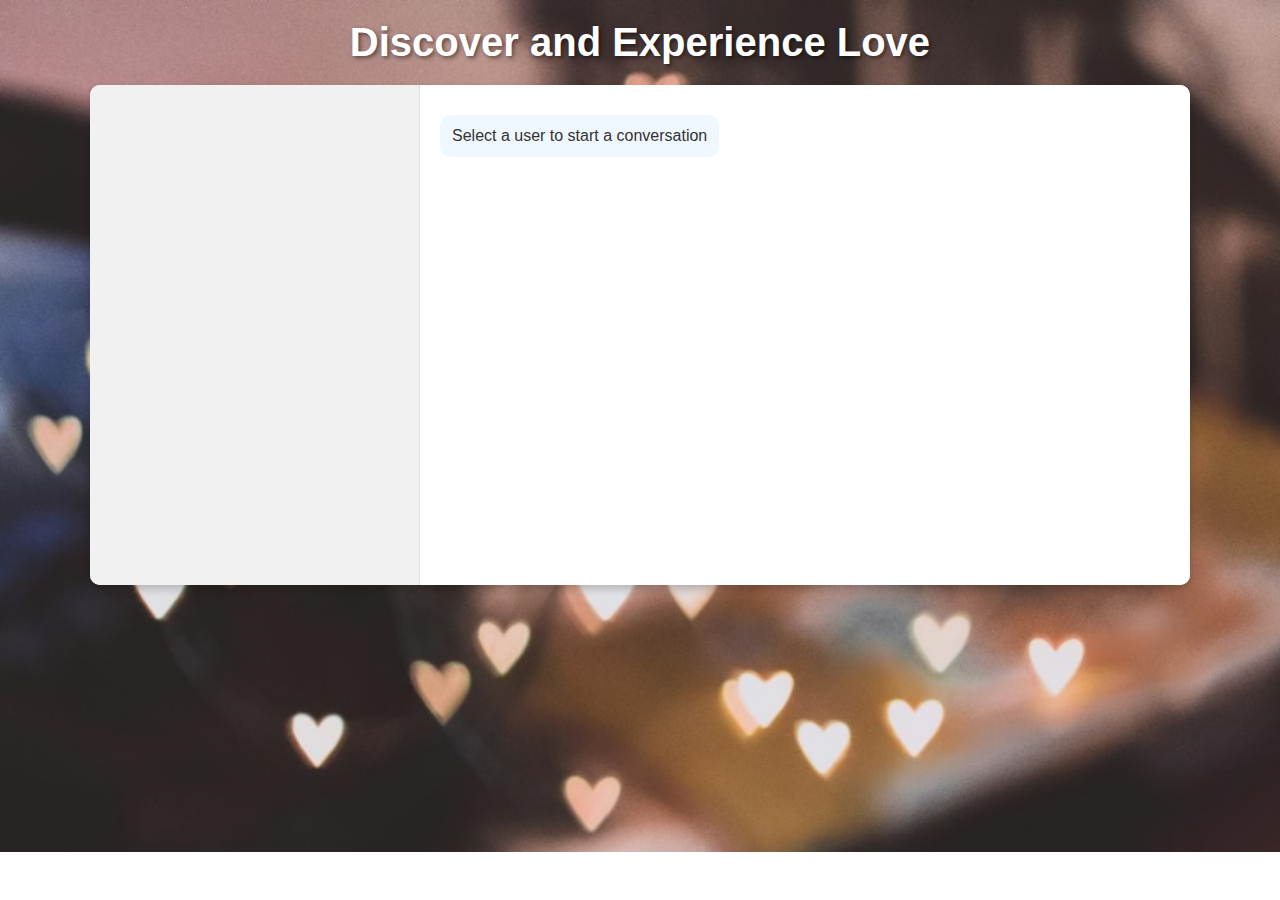
<file: messaging.html>
<!DOCTYPE html>
<html lang="en">
<head>
    <meta charset="UTF-8">
    <meta name="viewport" content="width=device-width, initial-scale=1.0">
    <title>Messaging | Rush!</title>
    <link rel="icon" href="../assets/favicon_rush.ico" type="ico">
    <link rel="stylesheet" href="../assets/messaging.css">
</head>
<body>

    <header class="header">
        <h1>Discover and Experience Love</h1>
    </header>

    <div class="chat-container">
        <div class="users-list">
            <?php
                include "config.php";
                include "fetch_users.php";
            ?>
        </div>
        <div class="chat-box">
            <p>Select a user to start a conversation</p>
        </div>
    </div>

    <script>
        document.addEventListener("DOMContentLoaded", () => {
            const userElements = document.querySelectorAll(".user");

            userElements.forEach(user => {
                user.addEventListener("click", () => {
                    const userId = user.dataset.id;
                    loadChat(userId);
                });
            });
        });

        function loadChat(userId) {
            fetch(`load_chat.php?user_id=${userId}`)
            .then(response => response.text())
            .then(data => {
                document.querySelector(".chat-box").innerHTML = data;
            })
            .catch(error => console.error("Error loading chat:", error));
        }
    </script>

</body>
</html>
</file>
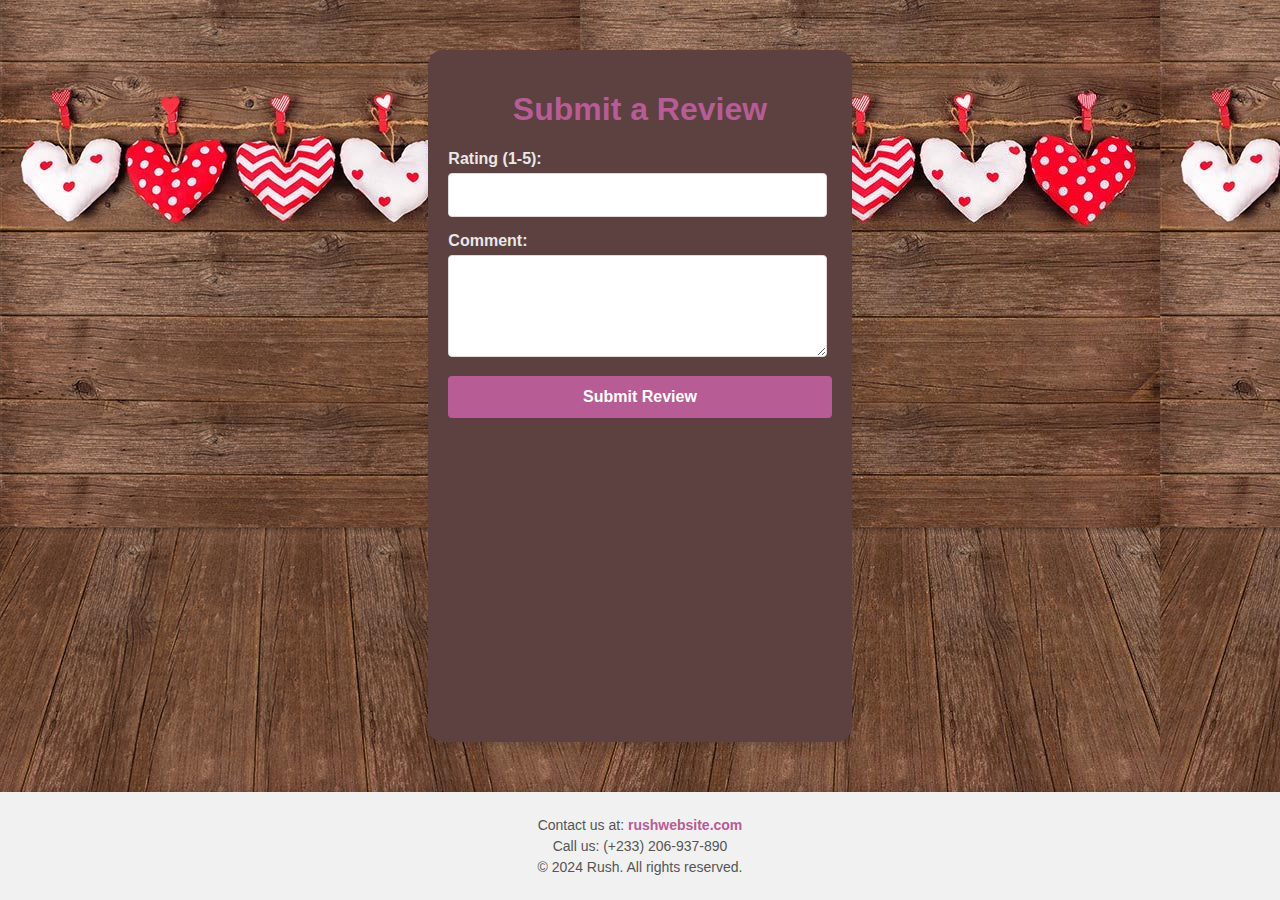
<file: reviewpage.html>
<!DOCTYPE html>
<html lang="en">
<head>
  <meta charset="UTF-8">
  <meta name="viewport" content="width=device-width, initial-scale=1.0">
  <title>Rush - Submit a Review</title>
  <link rel="icon" href="../assets/favicon_rush.ico" type="ico">
  <link rel="stylesheet" href="../assets/reviewpage.css">
</head>
<body style="background-image: url('../assets/pic.jpeg')">

<div class="container">
  <h1>Submit a Review</h1>

  <div class="review-form">
    <form action="../actions/submit_review.php" method="POST">
      <label for="rating">Rating (1-5):</label>
      <input type="number" id="rating" name="rating" min="1" max="5" required>

      <label for="comment">Comment:</label>
      <textarea id="comment" name="comment" rows="4" required></textarea>

      <button type="submit">Submit Review</button>
    </form>
  </div>
</div>


<footer>
  <p>Contact us at: <a href="mailto:rushwebsite.com">rushwebsite.com</a></p>
  <p>Call us: (+233) 206-937-890</p>
  <p>&copy; 2024 Rush. All rights reserved.</p>
</footer>

</body>
</html>
</file>
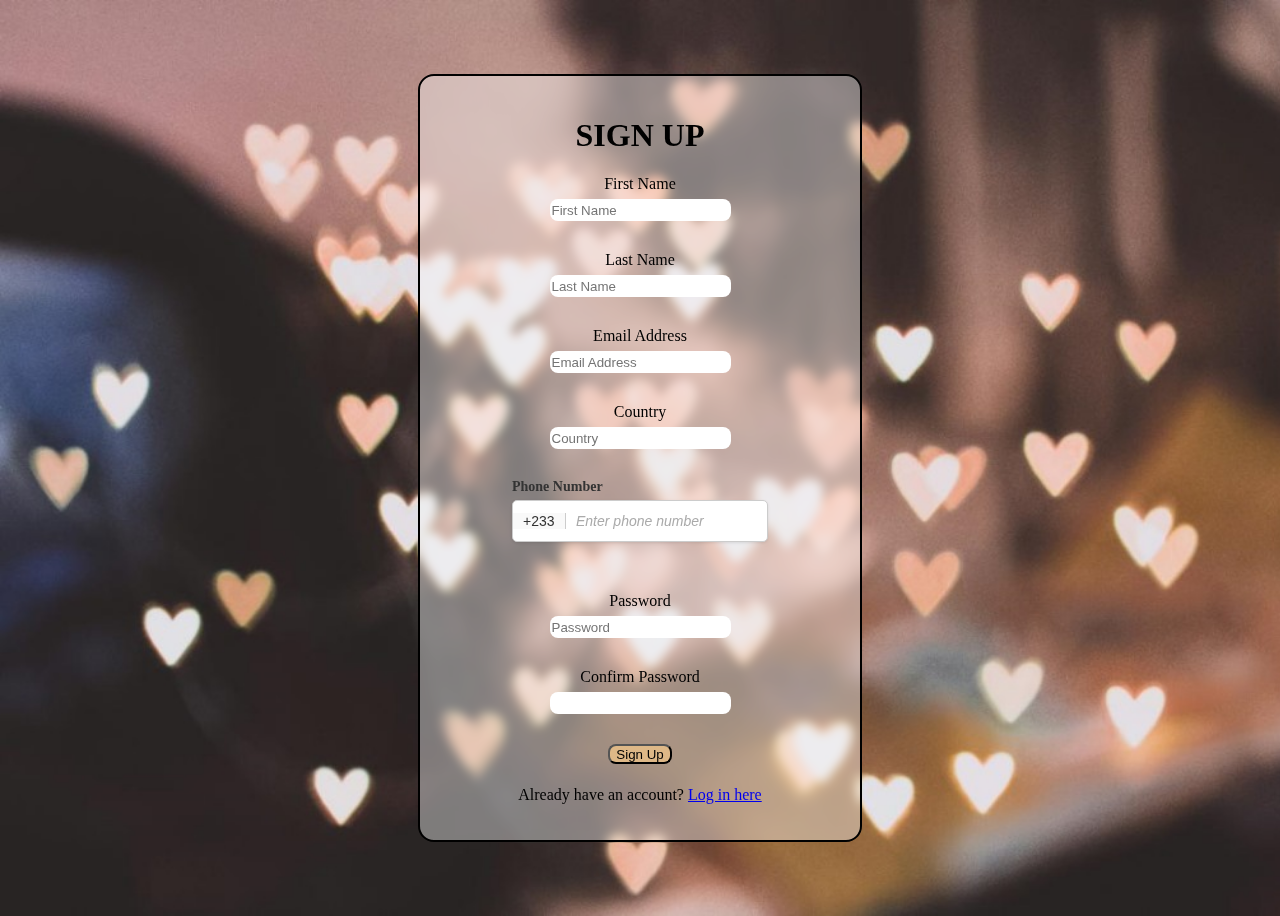
<file: signup.html>
<!DOCTYPE html>
<html lang="en">
<head>
  <meta charset="UTF-8">
  <meta name="viewport" content="width=device-width, initial-scale=1.0">
  <link rel="stylesheet" href="../assets/signup.css">
  <title>Sign Up | Rush!</title>
  <link rel="icon" type="image/x-con" href="../assets/favicon_rush.ico">
</head>
<body style="background-image: url('../assets/signuploginbackground.jpeg')">
  <div class="signupform">
    <h1> SIGN UP </h1>
    <form id="signup-form" method="post" action="../actions/register.php">
      <label for="first-name">First Name</label>
      <input type="text" name="first-name" id="first-name" placeholder="First Name" required>
      <br>
      <label for="last-name">Last Name</label>
      <input type="text" name="last-name" id="last-name" placeholder="Last Name" required>
      <br>
      <label for="email">Email Address</label>
      <input type="email" name="email" id="email" placeholder="Email Address" required>
      <br>
      <label for="country">Country</label>
      <input type="text" name="country" id="country" placeholder="Country" required>
      <br>
      <div class="phone-input-container">
        <label for="phone-number">Phone Number</label>
        <div class="phone-input-wrapper">
            <div class="country-code">
                <select id="country-code">
                    <option value="+233">+233</option>
                    <option value="+1">+1</option>
                    <option value="+44">+44</option>
                    <option value="+91">+91</option>
                </select>
            </div>
            <input type="tel" name="phone-number" id="phone-number" class="phone-number" placeholder="Enter phone number" required>
        </div>
      </div>       
      <br>
      <label for="password">Password</label>
      <input type="password" name="password" id="password" placeholder="Password" required>
      <br>
      <label for="confirm-password">Confirm Password</label>
      <input type="password" name="confirm-password" id="confirm-password" required>
      <br>
      <a href="login.html">
      <button type="submit">Sign Up</button></a>
      <p>Already have an account? <a href="login.html">Log in here</a></p>
      
    </form>
    <div id="errorMessages" style="color: red;"></div>
    
  </div>

  <script>
    document.getElementById('signup-form').addEventListener('submit', function(event) {
      event.preventDefault(); 
    
      const email = document.getElementById('email').value;
      const phone = document.getElementById('phone-number').value;
      const password = document.getElementById('password').value;
      const confirmPassword = document.getElementById('confirm-password').value;
    
     // Clear previous error messages
      const errorMessagesDiv = document.getElementById("errorMessages");
      errorMessagesDiv.innerHTML = '';
      
      let isValid = true; 
    
      // Email validation
      const emailRegex = /^[a-zA-Z0-9_.+-]+@[a-zA-Z0-9-]+\.[a-zA-Z0-9-.]+$/;
      if (!emailRegex.test(email)) {
        errorMessagesDiv.innerHTML += "Invalid email format.<br>";
        isValid = false;
      } 

      //validate phone number
      if(phone.length != 9) {
        errorMessagesDiv.innerHTML += "Phone number should be 9 digits long.<br>";
        isValid = false;
      }

      //Password validation
      if (password.length < 8) {
        errorMessagesDiv.innerHTML += "Password must be at least 8 characters long.<br>";
        isValid = false;
      }
      if (!/[A-Z]/.test(password)) {
        errorMessagesDiv.innerHTML += "Password must contain at least one uppercase letter.<br>";
        isValid = false;
        }
      if ((password.match(/\d/g) || []).length < 1) {
        errorMessagesDiv.innerHTML += "Password must include at least one digit.<br>";
        isValid = false;
      }
      if (!/[!@#$%^&*(),.?":{}|<>]/.test(password)) {
        errorMessagesDiv.innerHTML += "Password must contain at least one special character.<br>";
        isValid = false;
      }

      //Confirm if the entered password is a match
      if (password !== confirmPassword) {
        errorMessagesDiv.innerHTML += "Passwords do not match.<br>";
        isValid = false;
      }
    
      if (isValid) {
        console.log("Form submitted successfully!");
        document.getElementById("signup-form").submit();
      }
    });
  </script>

</body>
</html>
</file>
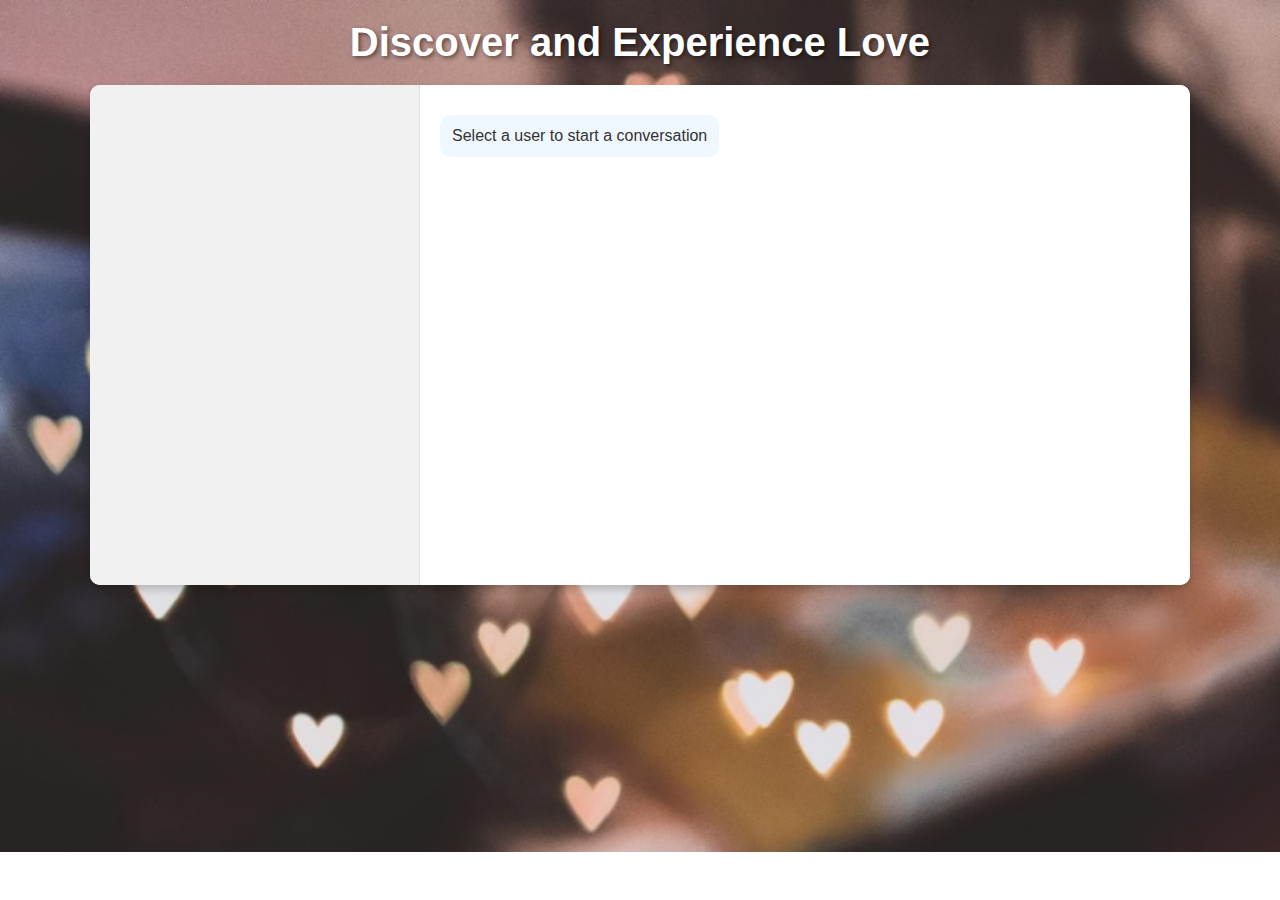
<file: view/messaging.html>
<!DOCTYPE html>
<html lang="en">
<head>
    <meta charset="UTF-8">
    <meta name="viewport" content="width=device-width, initial-scale=1.0">
    <title>Messaging | Rush!</title>
    <link rel="icon" href="../assets/favicon_rush.ico" type="ico">
    <link rel="stylesheet" href="../assets/messaging.css">
</head>
<body>

    <header class="header">
        <h1>Discover and Experience Love</h1>
    </header>

    <div class="chat-container">
        <div class="users-list">
            <?php
                include "config.php";
                include "fetch_users.php";
            ?>
        </div>
        <div class="chat-box">
            <p>Select a user to start a conversation</p>
        </div>
    </div>

    <script>
        document.addEventListener("DOMContentLoaded", () => {
            const userElements = document.querySelectorAll(".user");

            userElements.forEach(user => {
                user.addEventListener("click", () => {
                    const userId = user.dataset.id;
                    loadChat(userId);
                });
            });
        });

        function loadChat(userId) {
            fetch(`load_chat.php?user_id=${userId}`)
            .then(response => response.text())
            .then(data => {
                document.querySelector(".chat-box").innerHTML = data;
            })
            .catch(error => console.error("Error loading chat:", error));
        }
    </script>

</body>
</html>
</file>
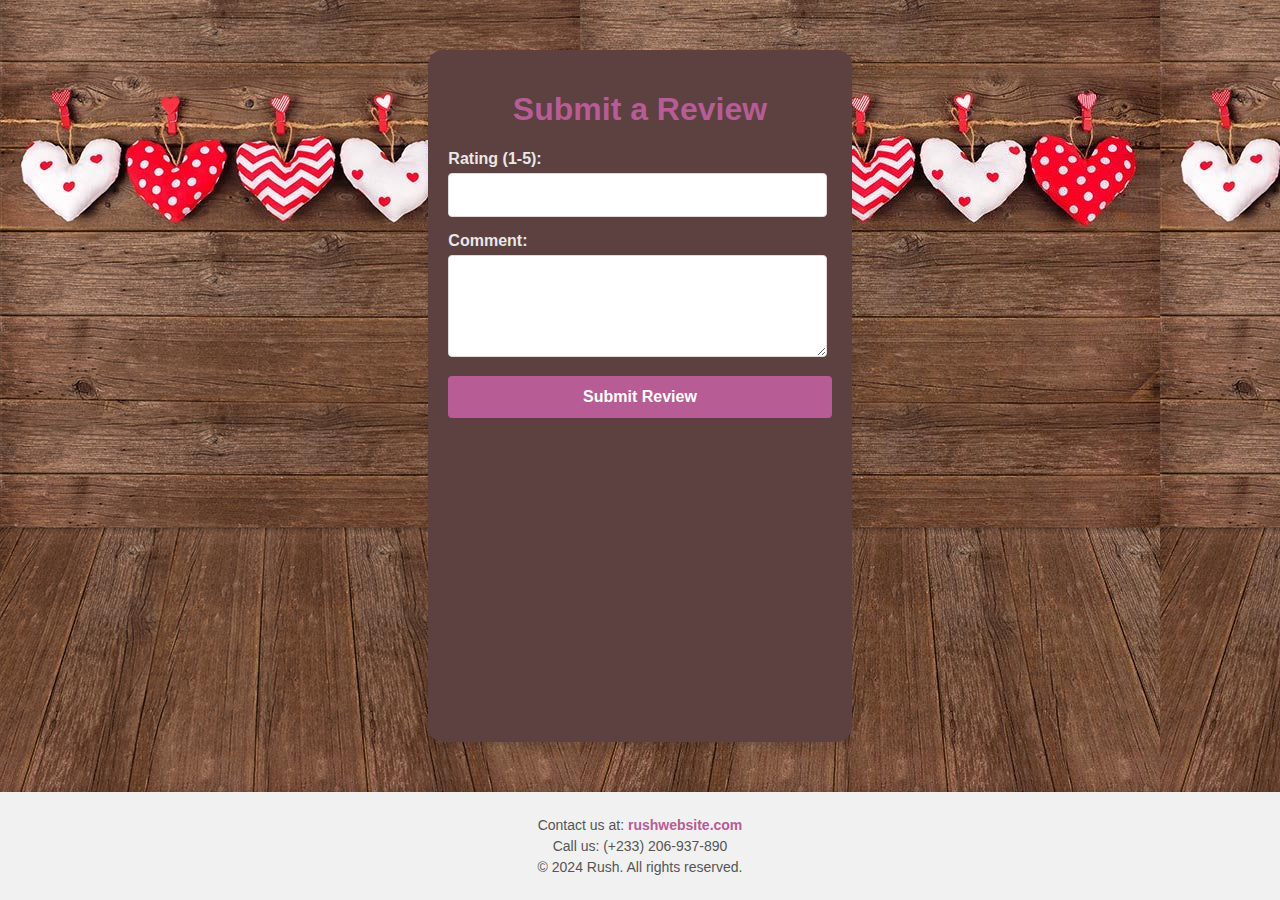
<file: view/reviewpage.html>
<!DOCTYPE html>
<html lang="en">
<head>
  <meta charset="UTF-8">
  <meta name="viewport" content="width=device-width, initial-scale=1.0">
  <title>Rush - Submit a Review</title>
  <link rel="icon" href="../assets/favicon_rush.ico" type="ico">
  <link rel="stylesheet" href="../assets/reviewpage.css">
</head>
<body style="background-image: url('../assets/pic.jpeg')">

<div class="container">
  <h1>Submit a Review</h1>

  <div class="review-form">
    <form action="../actions/submit_review.php" method="POST">
      <label for="rating">Rating (1-5):</label>
      <input type="number" id="rating" name="rating" min="1" max="5" required>

      <label for="comment">Comment:</label>
      <textarea id="comment" name="comment" rows="4" required></textarea>

      <button type="submit">Submit Review</button>
    </form>
  </div>
</div>


<footer>
  <p>Contact us at: <a href="mailto:rushwebsite.com">rushwebsite.com</a></p>
  <p>Call us: (+233) 206-937-890</p>
  <p>&copy; 2024 Rush. All rights reserved.</p>
</footer>

</body>
</html>
</file>
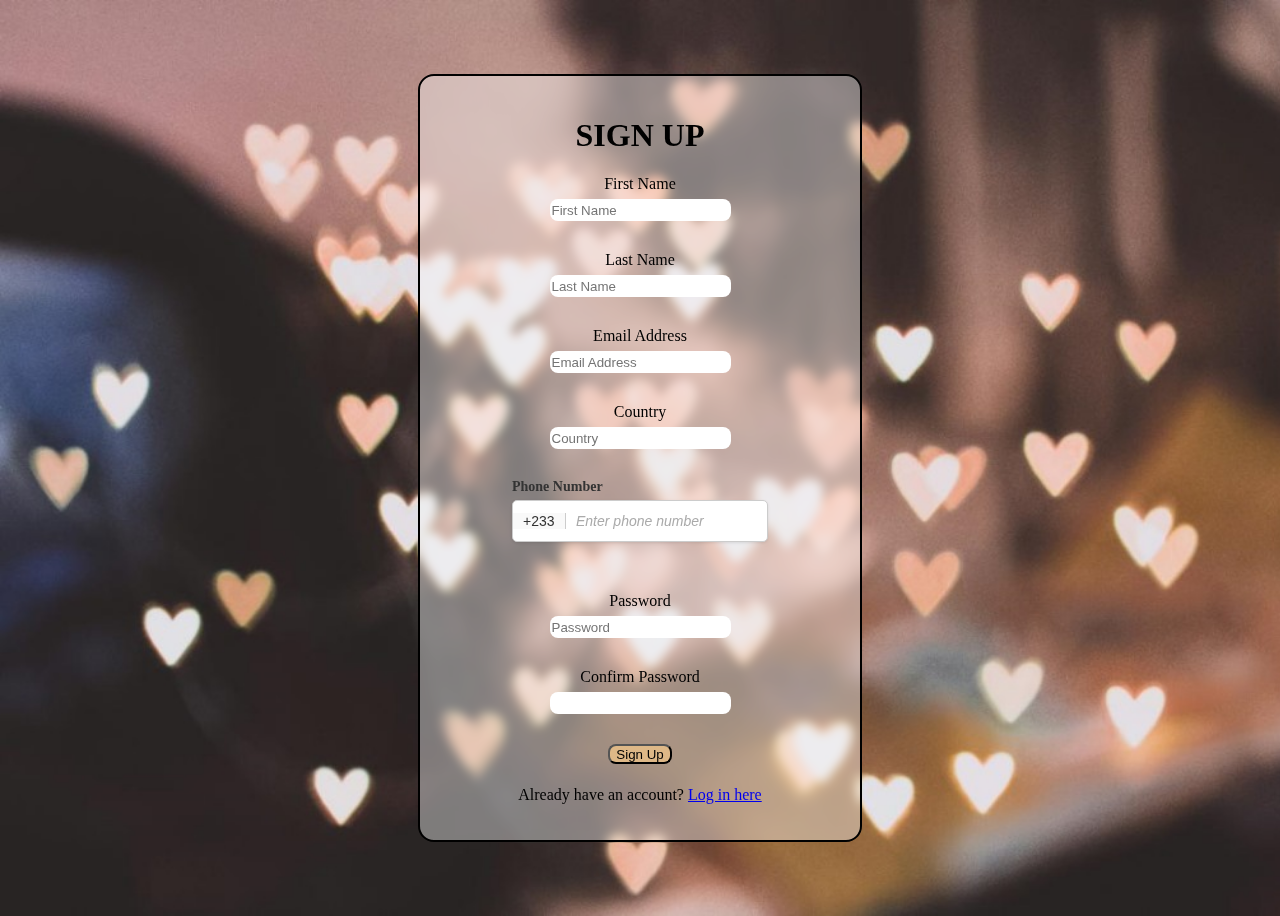
<file: view/signup.html>
<!DOCTYPE html>
<html lang="en">
<head>
  <meta charset="UTF-8">
  <meta name="viewport" content="width=device-width, initial-scale=1.0">
  <link rel="stylesheet" href="../assets/signup.css">
  <title>Sign Up | Rush!</title>
  <link rel="icon" type="image/x-con" href="../assets/favicon_rush.ico">
</head>
<body style="background-image: url('../assets/signuploginbackground.jpeg')">
  <div class="signupform">
    <h1> SIGN UP </h1>
    <form id="signup-form" method="post" action="../actions/register.php">
      <label for="first-name">First Name</label>
      <input type="text" name="first-name" id="first-name" placeholder="First Name" required>
      <br>
      <label for="last-name">Last Name</label>
      <input type="text" name="last-name" id="last-name" placeholder="Last Name" required>
      <br>
      <label for="email">Email Address</label>
      <input type="email" name="email" id="email" placeholder="Email Address" required>
      <br>
      <label for="country">Country</label>
      <input type="text" name="country" id="country" placeholder="Country" required>
      <br>
      <div class="phone-input-container">
        <label for="phone-number">Phone Number</label>
        <div class="phone-input-wrapper">
            <div class="country-code">
                <select id="country-code">
                    <option value="+233">+233</option>
                    <option value="+1">+1</option>
                    <option value="+44">+44</option>
                    <option value="+91">+91</option>
                </select>
            </div>
            <input type="tel" name="phone-number" id="phone-number" class="phone-number" placeholder="Enter phone number" required>
        </div>
      </div>       
      <br>
      <label for="password">Password</label>
      <input type="password" name="password" id="password" placeholder="Password" required>
      <br>
      <label for="confirm-password">Confirm Password</label>
      <input type="password" name="confirm-password" id="confirm-password" required>
      <br>
      <a href="login.html">
      <button type="submit">Sign Up</button></a>
      <p>Already have an account? <a href="login.html">Log in here</a></p>
      
    </form>
    <div id="errorMessages" style="color: red;"></div>
    
  </div>

  <script>

    document.getElementById("signup-form").addEventListener("submit", function (event) {
        event.preventDefault(); // Prevent default form submission

        const formData = new FormData(this); // Get form data

        // Send the form data using fetch
        fetch("../actions/signup.php", {
            method: "POST",
            body: formData,
        })
        .then(response => response.json()) // Parse JSON response
        .then(data => {
            if (data.success) {
                // On success, redirect or display a success message
                console.log(data.message);
                alert("Registration successful! Redirecting to login...");
                window.location.href = "../view/login.html";
            } else {
                // Display errors in the console and alert the user
                console.error(data.errors);
                alert("Errors:\n" + data.errors.join("\n"));
            }
        })
        .catch(error => {
            console.error("An error occurred:", error);
            alert("An unexpected error occurred. Please try again.");
        });
    });





    document.getElementById('signup-form').addEventListener('submit', function(event) {
      event.preventDefault(); 
    
      const email = document.getElementById('email').value;
      const phone = document.getElementById('phone-number').value;
      const password = document.getElementById('password').value;
      const confirmPassword = document.getElementById('confirm-password').value;
    
     // Clear previous error messages
      const errorMessagesDiv = document.getElementById("errorMessages");
      errorMessagesDiv.innerHTML = '';
      
      let isValid = true; 
    
      // Email validation
      const emailRegex = /^[a-zA-Z0-9_.+-]+@[a-zA-Z0-9-]+\.[a-zA-Z0-9-.]+$/;
      if (!emailRegex.test(email)) {
        errorMessagesDiv.innerHTML += "Invalid email format.<br>";
        isValid = false;
      } 

      //validate phone number
      if(phone.length != 9) {
        errorMessagesDiv.innerHTML += "Phone number should be 9 digits long.<br>";
        isValid = false;
      }

      //Password validation
      if (password.length < 8) {
        errorMessagesDiv.innerHTML += "Password must be at least 8 characters long.<br>";
        isValid = false;
      }
      if (!/[A-Z]/.test(password)) {
        errorMessagesDiv.innerHTML += "Password must contain at least one uppercase letter.<br>";
        isValid = false;
        }
      if ((password.match(/\d/g) || []).length < 1) {
        errorMessagesDiv.innerHTML += "Password must include at least one digit.<br>";
        isValid = false;
      }
      if (!/[!@#$%^&*(),.?":{}|<>]/.test(password)) {
        errorMessagesDiv.innerHTML += "Password must contain at least one special character.<br>";
        isValid = false;
      }

      //Confirm if the entered password is a match
      if (password !== confirmPassword) {
        errorMessagesDiv.innerHTML += "Passwords do not match.<br>";
        isValid = false;
      }
    
      if (isValid) {
        console.log("Form submitted successfully!");
        document.getElementById("signup-form").submit();
      }
    });
  </script>

</body>
</html>
</file>
<file: assets/messaging.css>
/* General Styling */
* {
    margin: 0;
    padding: 0;
    box-sizing: border-box;
    font-family: 'Roboto', sans-serif;
}

body {
    background-image: url('../assets/signuploginbackground.jpeg');
    background-size: cover;
    background-repeat: no-repeat;
    color: #333;
}

/* Header Styling */
.header {
    text-align: center;
    margin: 20px 0;
    color: #fff;
    text-shadow: 2px 2px 4px rgba(0,0,0,0.5);
}

.header h1 {
    font-size: 2.5em;
}

/* Chat Container Styling */
.chat-container {
    display: flex;
    max-width: 1100px;
    margin: auto;
    background: rgba(255, 255, 255, 0.95);
    box-shadow: 0 4px 8px rgba(0, 0, 0, 0.2);
    border-radius: 10px;
    overflow: hidden;
    flex-direction: row;
}

/* User List */
.users-list {
    width: 30%;
    max-height: 600px;
    overflow-y: auto;
    padding: 20px;
    background-color: #f1f1f1;
    border-right: 1px solid #ddd;
}

/* Individual User Styling */
.user {
    display: flex;
    align-items: center;
    padding: 12px;
    border-bottom: 1px solid #ddd;
    cursor: pointer;
    transition: background 0.3s ease-in-out;
}

.user:hover {
    background: #ececec;
}

.user img {
    border-radius: 50%;
    width: 50px;
    height: 50px;
    margin-right: 15px;
}

.user .name {
    font-size: 1.2em;
    font-weight: bold;
}

.user .match-symbol {
    margin-left: auto;
    color: #e91e63;
    font-size: 1.5em;
}

/* Chat Box */
.chat-box {
    flex-grow: 1;
    padding: 20px;
    background: #fff;
    overflow-y: auto;
    height: 500px;
    display: flex;
    flex-direction: column;
}

.chat-box p {
    background: #f1f1f1;
    padding: 12px;
    border-radius: 10px;
    margin: 10px 0;
    max-width: 80%;
    width: fit-content;
}

.chat-box p strong {
    font-weight: bold;
}

.chat-box p:nth-child(odd) {
    background: #f0f8ff;
    align-self: flex-start;
}

.chat-box p:nth-child(even) {
    background: #e6f7ff;
    align-self: flex-end;
}

/* Chat Input Area */
.chat-input {
    display: flex;
    align-items: center;
    padding: 15px;
    background: #f7f7f7;
    border-top: 1px solid #ddd;
}

.chat-input textarea {
    width: 85%;
    padding: 10px;
    border: 1px solid #ddd;
    border-radius: 20px;
    resize: none;
    font-size: 1em;
    height: 50px;
    transition: border 0.3s;
}

.chat-input textarea:focus {
    outline: none;
    border-color: #66b3ff;
}

.chat-input button {
    background-color: #66b3ff;
    color: white;
    border: none;
    padding: 12px 20px;
    border-radius: 20px;
    cursor: pointer;
    margin-left: 10px;
    transition: background-color 0.3s;
}

.chat-input button:hover {
    background-color: #4a8fd7;
}

/* Responsive Design */
@media (max-width: 768px) {
    .chat-container {
        flex-direction: column;
    }

    .users-list {
        width: 100%;
        height: 250px;
    }

    .chat-box {
        width: 100%;
        height: 350px;
    }

    .chat-input {
        width: 100%;
    }
}
</file>
<file: assets/reviewpage.css>
body {
      font-family: Arial, sans-serif;
      margin: 0;
      padding: 0;
      background-image: url("pic.jpeg");
      color: #eee6e6;
      display: flex;
      flex-direction: column;
      min-height: 100vh;
    }

    /* Container styling */
    .container {
      max-width: 800px;
      margin: 50px auto;
      padding: 20px;
      background-color: #5d4040;
      border-radius: 15px;
      box-shadow: 0 4px 8px rgba(0, 0, 0, 0.1);
      flex-grow: 1;
    }

    /* Header */
    h1 {
      color: #b75c95;
      text-align: center;
      font-size: 2em;
    }

    /* Form styles */
    .review-form label {
      display: block;
      margin-bottom: 5px;
      font-weight: bold;
      color: #ebe7e7;
    }

    .review-form input,
    .review-form textarea {
      width: 92%;
      padding: 12px;
      margin-bottom: 15px;
      border: 1px solid #ddd;
      border-radius: 4px;
      font-size: 16px;
    }

    .review-form button {
      width: 100%;
      padding: 12px;
      background-color: #b75c95;
      color: #fff;
      border: none;
      border-radius: 4px;
      font-size: 16px;
      cursor: pointer;
      font-weight: bold;
    }

    .review-form button:hover {
      background-color: #a14b85;
    }

    /* Footer styling */
    footer {
      width: 100%;
      padding: 20px 0;
      background-color: #f1f1f1;
      text-align: center;
      box-shadow: 0 -4px 8px rgba(0, 0, 0, 0.1);
    }

    footer p {
      margin: 5px 0;
      color: #555;
      font-size: 14px;
    }

    footer a {
      color: #b75c95;
      text-decoration: none;
      font-weight: bold;
    }

    footer a:hover {
      text-decoration: underline;
    }
</file>
<file: assets/signup.css>
body {
    background-image: url("signuploginbackground.jpeg");
    background-size: cover;
    min-height: 900px;
}

form {
    right: 0px;
    width:auto;
    position: relative;
    
    display: flex;
    flex-direction: column;
    justify-content: center;
    align-items: center;
    gap: 6px;
}

 .signupform{
    display: flex;
    flex-direction: column;
    height: 800px 100%;
    border: 2px black solid;
    border-radius: 16px;
    justify-content: center;
    align-items: center;
    background-size: cover;
    width: 30%;
    background-color: rgba(255, 255, 255, 0.4);
    -webkit-backdrop-filter: blur(5px);
    backdrop-filter: blur(5px);
    padding: 20px 30px;
} 

 body{
    display: flex;
    justify-content: center;
    align-items: center;
    height: 100vh;
 }

 input{
    height: 20px;
    border-radius: 8px;
    border: none;
    transition: all 1s ease-in;
 }

 button[type = "submit"]{
   height: 20px;
   border-radius: 8px;
   background-color: burlywood;
 }

 input:hover{
    height: 25px;
 }

 label {
   align-items: left;
 }

 .phone-input-container {
   margin-bottom: 20px;
   display: flex;
   flex-direction: column;
}

.phone-input-container label {
   font-size: 14px;
   font-weight: bold;
   margin-bottom: 5px;
   color: #333;
}

/* Wrapper for the phone input */
.phone-input-wrapper {
   display: flex;
   align-items: center;
   border: 1px solid #ccc;
   border-radius: 5px;
   overflow: hidden;
   background-color: #fff;
   height: 40px;
   box-shadow: 0 1px 3px rgba(0, 0, 0, 0.1);
}

/* Country code dropdown */
.country-code {
   display: flex;
   align-items: center;
   padding: 0 10px;
   background-color: #f9f9f9;
   border-right: 1px solid #ccc;
}

.country-code select {
   border: none;
   background: transparent;
   font-size: 14px;
   color: #333;
   cursor: pointer;
   appearance: none;
   outline: none;
}

/* Phone number input field */
.phone-number {
   flex: 1;
   border: none;
   padding: 10px;
   font-size: 14px;
   color: #333;
   outline: none;
}

/* Placeholder styling for better visibility */
.phone-number::placeholder {
   color: #aaa;
   font-style: italic;
}

/* Focus effect */
.phone-input-wrapper:focus-within {
   border-color: #0073e6;
   box-shadow: 0 0 5px rgba(0, 115, 230, 0.5);
}
</file>
